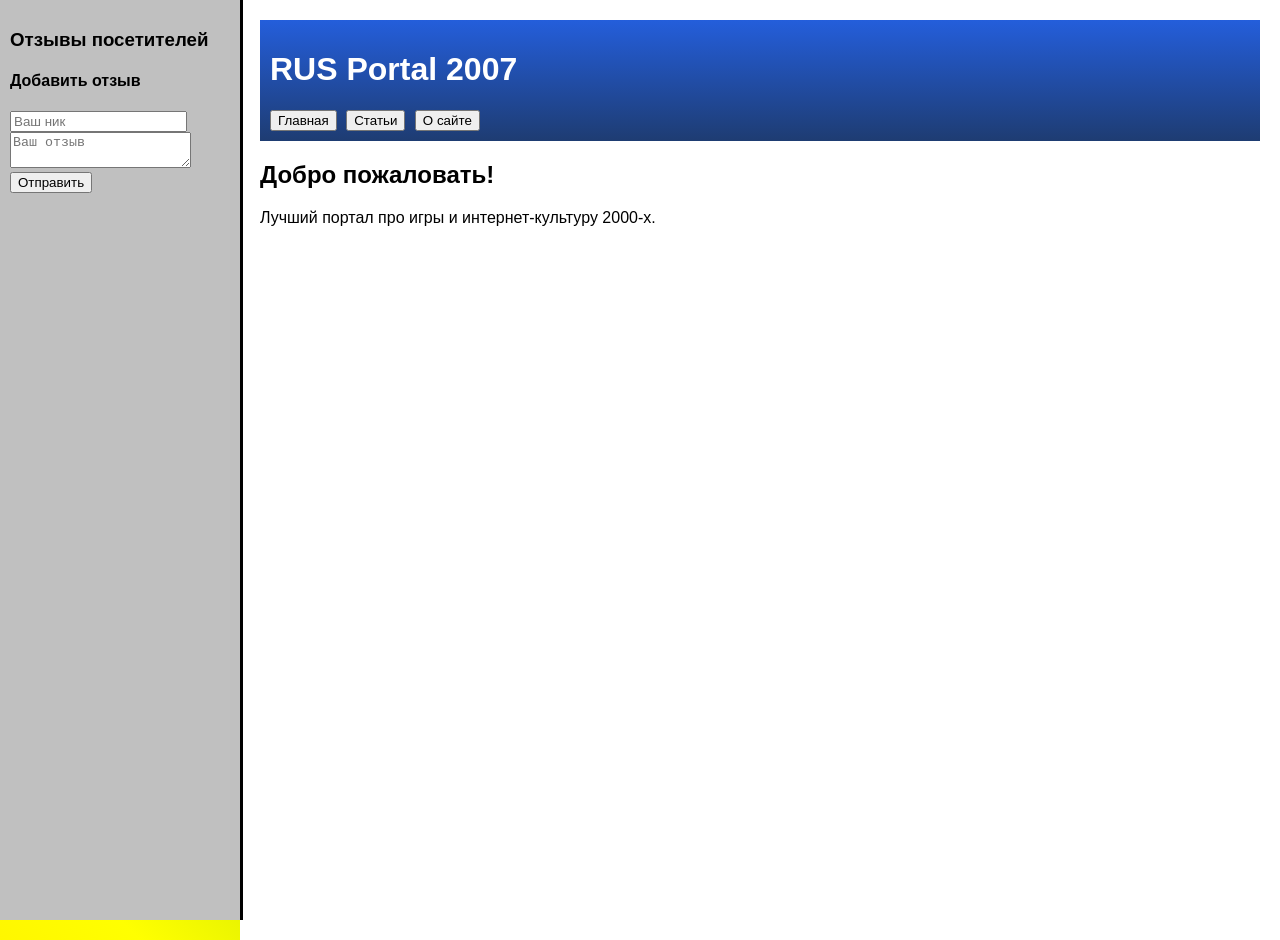
<file: 2000.html>
<!DOCTYPE html>
<html lang="ru">
<head>
    <meta charset="UTF-8">
    <title>RUS Retro Portal 2007</title>
    <link rel="stylesheet" href="styles.css">
</head>
<body>

<div class="sidebar">
    <h3>Отзывы посетителей</h3>
    <div id="reviews"></div>

    <h4>Добавить отзыв</h4>
    <input id="nameInput" placeholder="Ваш ник">
    <textarea id="reviewInput" placeholder="Ваш отзыв"></textarea>
    <button onclick="addReview()">Отправить</button>
</div>

<div class="main">
    <header>
        <h1>RUS Portal 2007</h1>
        <div class="tabs">
            <button onclick="showTab('home')">Главная</button>
            <button onclick="showTab('articles')">Статьи</button>
            <button onclick="showTab('about')">О сайте</button>
        </div>
    </header>

    <section id="home" class="tab active">
        <h2>Добро пожаловать!</h2>
        <p>Лучший портал про игры и интернет-культуру 2000-х.</p>
    </section>

    <section id="articles" class="tab">
        <h2>Статьи пользователей</h2>
        <div id="articlesContainer"></div>
    </section>

    <section id="about" class="tab">
        <h2>О проекте</h2>
        <p>Сайт создан энтузиастами старого интернета. Всё работает на чистом JavaScript.</p>
    </section>
</div>

<script src="script.js"></script>
</body>
</html>
</file>
<file: styles.css>
body {
    margin: 0;
    font-family: Tahoma, sans-serif;
    background: linear-gradient(45deg, red, orange, yellow, green, blue, indigo, violet);
    background-size: 400% 400%;
    animation: rainbow 10s infinite;
}

@keyframes rainbow {
    0% {background-position: 0% 50%;}
    50% {background-position: 100% 50%;}
    100% {background-position: 0% 50%;}
}

.sidebar {
    position: fixed;
    left: 0;
    top: 0;
    width: 220px;
    height: 100%;
    background: #c0c0c0;
    padding: 10px;
    overflow-y: auto;
    border-right: 3px solid #000;
}

.main {
    margin-left: 240px;
    padding: 20px;
    background: white;
    min-height: 100vh;
}

header {
    background: linear-gradient(#245edb, #1e3c72);
    color: white;
    padding: 10px;
}

.tabs button {
    margin-right: 5px;
}

.tab { display: none; }
.tab.active { display: block; }

.article {
    border: 2px solid black;
    margin-bottom: 15px;
    padding: 10px;
    background: #f0f0f0;
}

.popup {
    position: fixed;
    background: #ffffff;
    border: 2px solid #000;
    padding: 10px;
    top: 20%;
    left: 40%;
    z-index: 9999;
}
</file>
